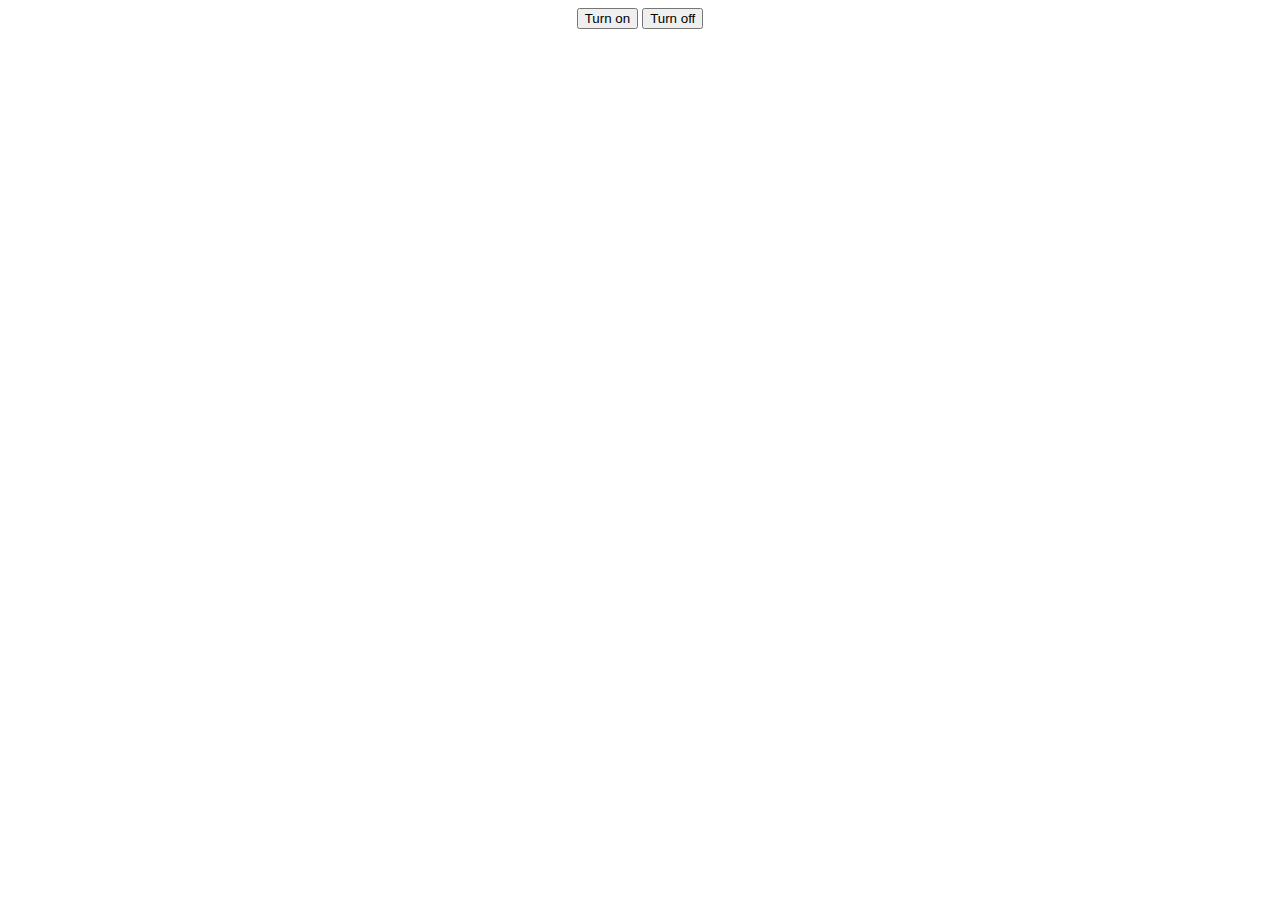
<file: Event Lisrener 2/index.html>
<!DOCTYPE html>
<html lang="en">
<head>
    <meta charset="UTF-8">
    <meta name="viewport" content="width=device-width, initial-scale=1.0">
    <title>Document</title>
    <link rel="stylesheet" href="style.css">
</head>
<body>
    <div id="btn" style="text-align: center;">
        <button id="show">Turn on</button>
        <button id="hide">Turn off</button>
    </div>
    <div id="demo">Welcome to Javascript Page 1
        <div id="btn1">
            <button id="show1">Turn on</button>
            <button id="hide1">Turn off</button>
        </div>
        <div id="demo1">Page 2
            <div id="btn2">
                <button id="show2">Turn on</button>
                <button id="hide2">Turn off</button>
            </div>
            <div id="demo2">Page 3
                <div id="btn3">
                    <button id="show3">Turn on</button>
                    <button id="hide3">Turn off</button>
                </div>
                <div id="demo3">Page 4
                    <div id="btn4">
                        <button id="show4">Turn on</button>
                        <button id="hide4">Turn off</button>
                    </div>
                    <div id="demo4">Page 5
                        <div id="btn5">
                            <button id="show5">Turn on</button>
                            <button id="hide5">Turn off</button>
                        </div>
                        <div id="demo5">Page 6</div>
                    </div>
                </div>
            </div>
        </div>
    </div>
    
    <script type="text/javascript" src="javascript.js"></script>
    </script>
</body>
</html>
</file>
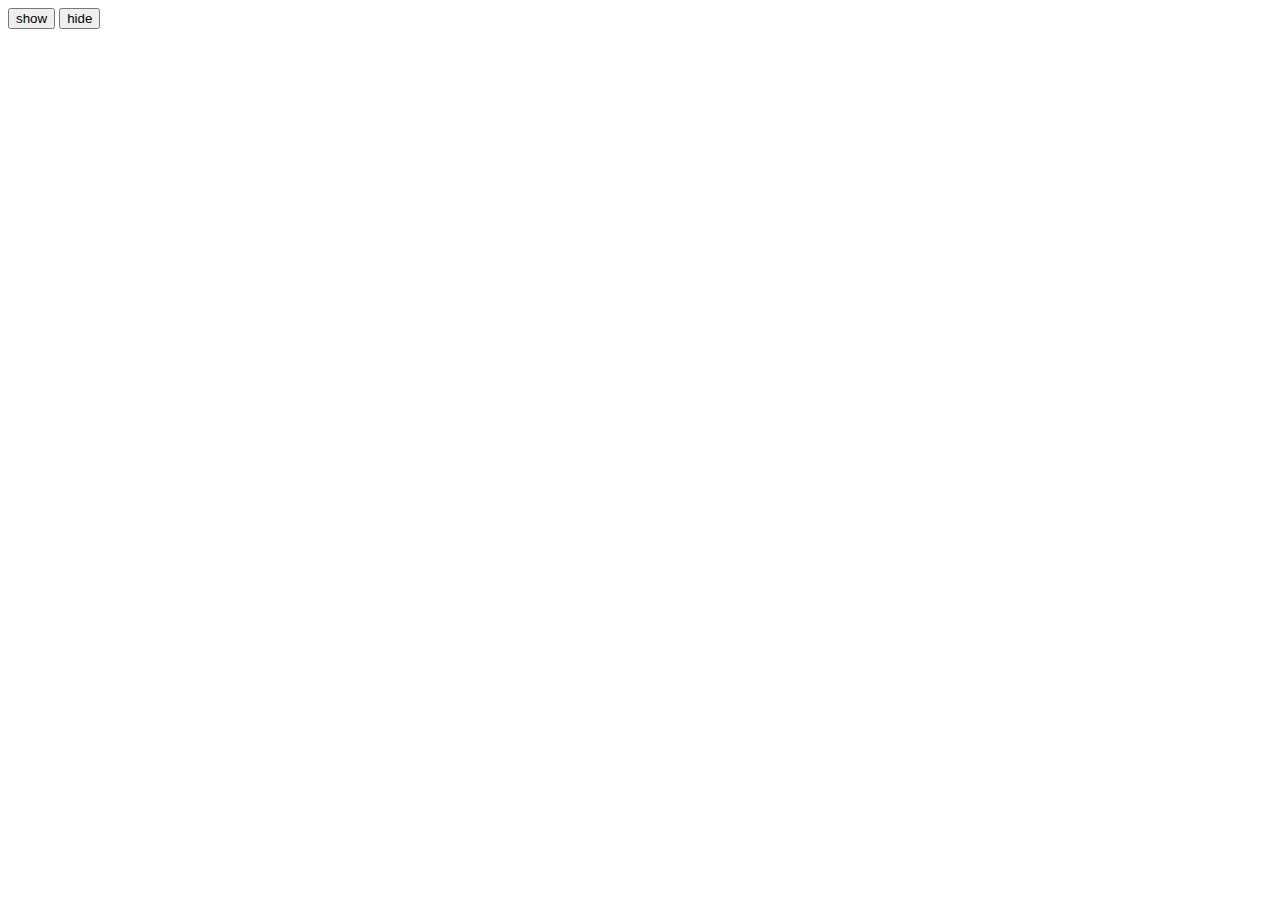
<file: Event Listener/index.html>
<!DOCTYPE html>
<html lang="en">
<head>
    <meta charset="UTF-8">
    <meta name="viewport" content="width=device-width, initial-scale=1.0">
    <title>Document</title>
    <link rel="stylesheet" href="style.css">
</head>
<body>
    <div id="btn">
        <button id="show">show</button>
        <button id="hide">hide</button>
    </div>
    
    <div id="demo">Hello javascript!</div>
    
    <script type="text/javascript" src="javascript.js"></script>
    </script>
</body>
</html>
</file>
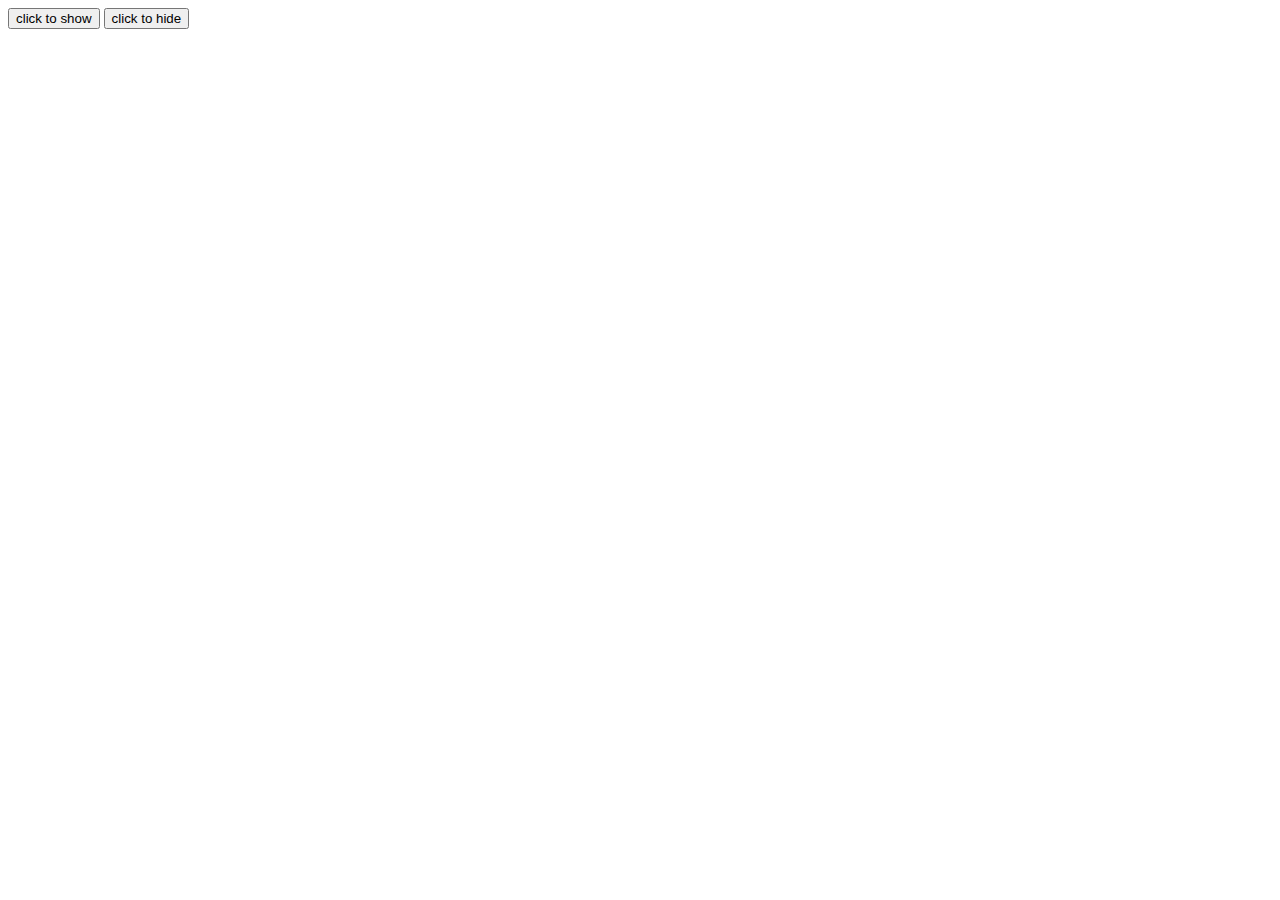
<file: Transform scale Y/index.html>
<!DOCTYPE html>
<html lang="en">
<head>
    <meta charset="UTF-8">
    <meta name="viewport" content="width=device-width, initial-scale=1.0">
    <title>Document</title>
    <link rel="stylesheet" href="style.css">
</head>
<body>
    <button id="show">click to show</button>
    <button id="hide">click to hide</button>


    <div id="demo">
        <h1>Welcome to javascript!</h1>
    </div>

    
    <script type="text/javascript" src="javascript.js"></script>
    </script>
</body>
</html>
</file>
<file: Event Lisrener 2/style.css>
#demo{
    background: rgb(252, 3, 3);
    width: 80%;
    height: 500px;
    margin-top: 10px;
    text-align: center;
    color: white;
    font-size: 20px;
    margin: auto;
    opacity: 0;
    transform: scaleY(0);
    transition: all 1s;
    transform-origin: top;
}


#demo1{
    background: orange;
    width: 80%;
    height: 80%;
    margin: auto;
    text-align: center;
    color: white;
    font-size: 18px;
    opacity: 0;
    transform: scaleX(0);
    transition: all 1s;
    transform-origin: left;
}

#demo2{
    background: yellow;
    width: 80%;
    height: 80%;
    margin: auto;
    text-align: center;
    color: white;
    font-size: 16px;
    opacity: 0;
    transform: scaleY(0);
    transition: all 1s;
    transform-origin: bottom;
}


#demo3{
    background: green;
    width: 80%;
    height: 70%;
    margin: auto;
    text-align: center;
    color: white;
    font-size: 14px;
    opacity: 0;
    transform: scaleX(0);
    transition: all 1s;
    transform-origin: right;
}


#demo4{
    background: skyblue;
    width: 80%;
    height: 70%;
    margin: auto;
    text-align: center;
    color: white;
    font-size: 12px;
    opacity: 0;
    transform: scaleY(0);
    transition: all 1s;
    transform-origin: center;
}


#demo5{
    background: blue;
    width: 80%;
    height: 60%;
    margin: auto;
    text-align: center;
    color: white;
    font-size: 12px;
    opacity: 0;
    transform: rotate(360deg);
    transition: all 1s;
}
</file>
<file: Event Listener/style.css>
#demo{
    width: 300px;
    height: 200px;
    background: blue;
    color: white;
    font-size: 20px;
    text-align: center;
    line-height: 100px;
    margin-top: 10px;
    margin-bottom: 10px;
    transform-origin: top;
    transform:scaleY(0);
    transition: all 2s;
}
</file>
<file: Transform scale Y/style.css>
#demo{ 
    opacity: 0;
    transition: all 1s;
    transform-origin: top;
    transform: scaleY(0);
}
</file>
